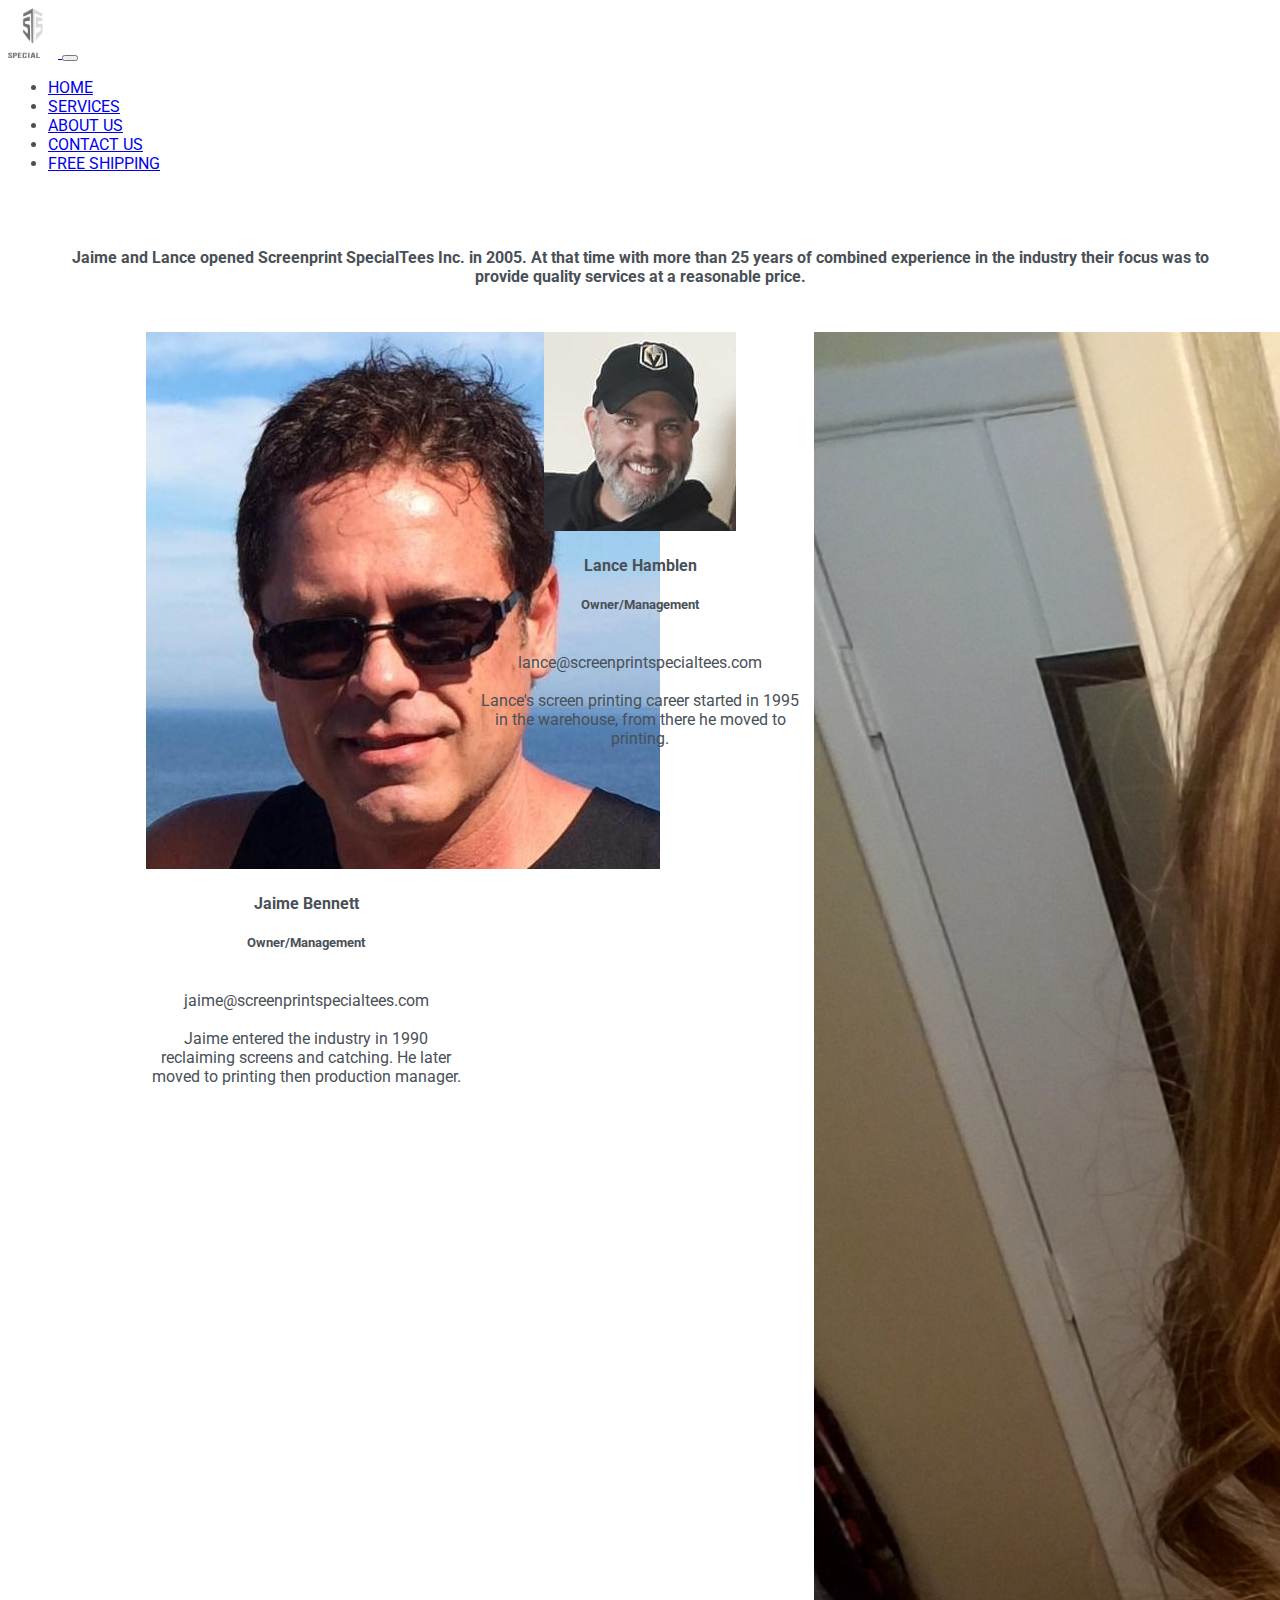
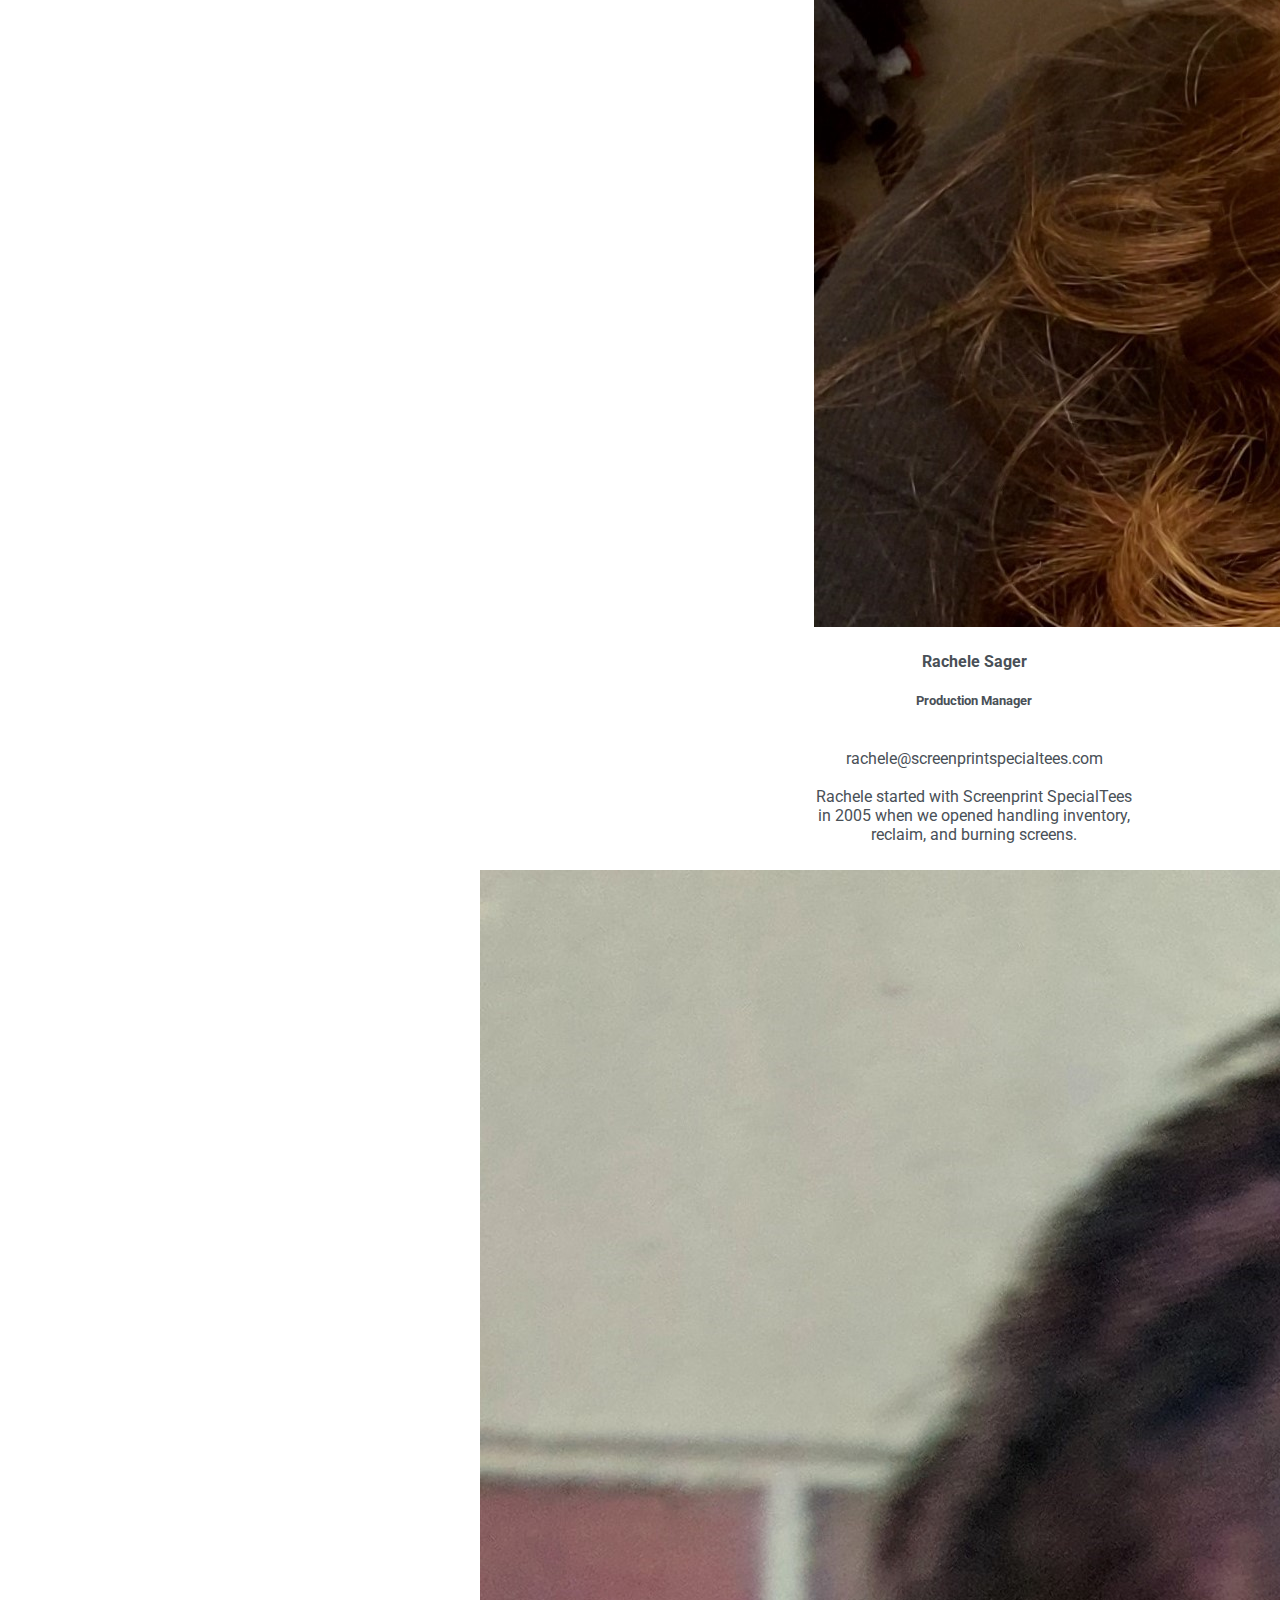
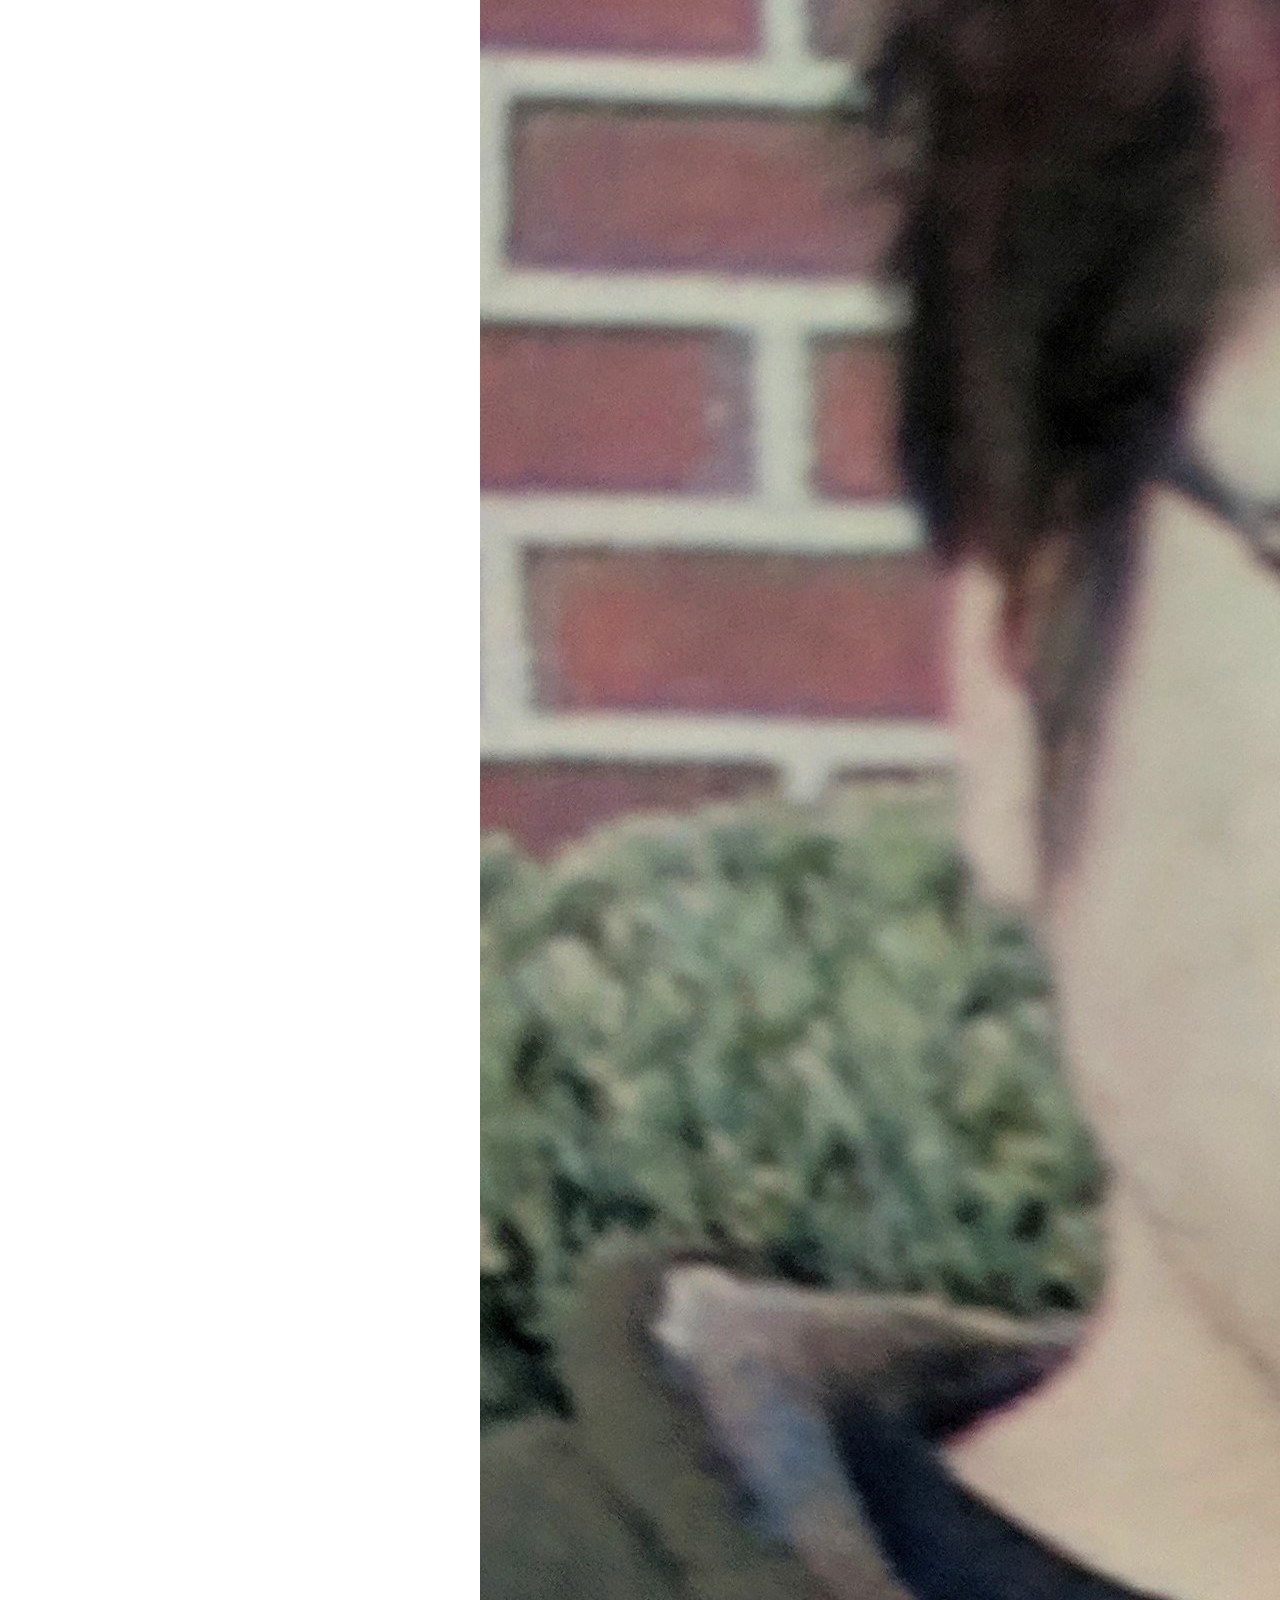
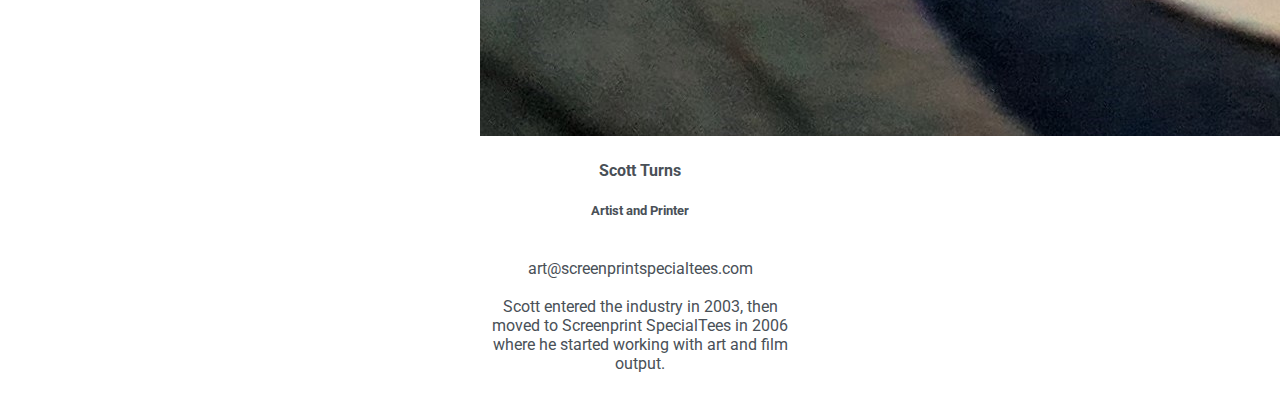
<file: about.html>
<!DOCTYPE html>
<html lang="en">

<head>
  <meta charset="UTF-8">
  <meta name="viewport" content="width=device-width, initial-scale=1.0">
  <meta http-equiv="X-UA-Compatible" content="ie=edge">
  <link rel="icon" type="image/x-icon" href="assets/S_S_T_small.png">
  <link href="https://fonts.googleapis.com/css?family=Roboto" rel="stylesheet">
  <link rel="stylesheet" href="https://stackpath.bootstrapcdn.com/bootstrap/4.1.3/css/bootstrap.min.css" integrity="sha384-MCw98/SFnGE8fJT3GXwEOngsV7Zt27NXFoaoApmYm81iuXoPkFOJwJ8ERdknLPMO"
    crossorigin="anonymous">
  <link rel="stylesheet" href="./style.css">
  <title>Screenprint SpecialTees Inc.</title>
</head>

<body>

  <nav class="navbar navbar-expand-lg navbar-dark bg-dark" id="navStyle">
    <a class="navbar-brand" href="index.html">
      <img id="logo" src="assets/S_S_T_Logo_small.9893926.png" alt="logo" height="50" width="50" />
    </a>
    <button class="navbar-toggler" type="button" data-toggle="collapse" data-target="#navbarNav" aria-controls="navbarNav"
      aria-expanded="false" aria-label="Toggle navigation">
      <span class="navbar-toggler-icon"></span>
    </button>
    <div class="collapse navbar-collapse" id="navbarNav">
      <ul class="navbar-nav ml-auto" id="listStyle">
        </li>
        <li class="nav-item">
          <a class="nav-link" href="index.html">HOME</a>
        </li>
        <li class="nav-item">
          <a class="nav-link" href="services.html">SERVICES</a>
        </li>
        <li class="nav-item active">
          <a class="nav-link" href="about.html">ABOUT US</a>
        </li>
        <li class="nav-item ">
          <a class="nav-link" href="contact.html">CONTACT US</a>
        </li>
        <li class="nav-item">
          <a class="nav-link text-danger" href="shipping.html">FREE SHIPPING</a>
        </li>
      </ul>
    </div>
  </nav>

  <br />
  <br />

  <div class="about">
    <h4>
      Jaime and Lance opened Screenprint SpecialTees Inc. in 2005. At that time with more than 25 years of combined experience in the industry their focus was to provide quality services at a reasonable price.
    </h4>
    <br />
    <div class="aboutcenter"></div>
    <div class="card">
      <img class="card-img-top" src="./assets/jaime.jpg" alt="Card image">
      <div class="card-body">
        <h4 class="card-title">Jaime Bennett</h4>
        <h5 class="card-text">Owner/Management</h5>
        <p class="card-text"><br> jaime@screenprintspecialtees.com
          <br><br> Jaime entered the industry in 1990 reclaiming screens and catching. He later moved to printing then production manager. 
        </p>
      </div>
    </div>
    <div class="card">
      <img class="card-img-top" src="./assets/lance.jpg" alt="Card image">
      <div class="card-body">
        <h4 class="card-title">Lance Hamblen</h4>
        <h5 class="card-text">Owner/Management</h5>
        <p class="card-text"><br> lance@screenprintspecialtees.com
          <br>  <br>Lance's screen printing career started in 1995 in the warehouse, from there he moved to printing. 
        </p>
      </div>
    </div>
    <div class="card">
      <img class="card-img-top" src="./assets/rs.jpg" alt="Card image">
      <div class="card-body">
        <h4 class="card-title">Rachele Sager</h4>
        <h5 class="card-text">Production Manager</h5>
        <p class="card-text"><br> rachele@screenprintspecialtees.com
          <br><br>Rachele started with Screenprint SpecialTees in 2005 when we opened handling inventory, reclaim, and burning screens.  
        </p>
      </div>
    </div>

    <div class="card">
      <img class="card-img-top" src="./assets/st2.jpg" alt="Card image">
      <div class="card-body">
        <h4 class="card-title">Scott Turns</h4>
        <h5 class="card-text">Artist and Printer</h5>
        <p class="card-text"><br> art@screenprintspecialtees.com
          <br><br>Scott entered the industry in 2003, then moved to Screenprint SpecialTees in 2006 where he started working with art and film output. 
        </p>
      </div>
    </div>
  </div>
  </div>

  <script src="https://code.jquery.com/jquery-3.3.1.slim.min.js" integrity="sha384-q8i/X+965DzO0rT7abK41JStQIAqVgRVzpbzo5smXKp4YfRvH+8abtTE1Pi6jizo"
    crossorigin="anonymous"></script>
  <script src="https://cdnjs.cloudflare.com/ajax/libs/popper.js/1.14.3/umd/popper.min.js" integrity="sha384-ZMP7rVo3mIykV+2+9J3UJ46jBk0WLaUAdn689aCwoqbBJiSnjAK/l8WvCWPIPm49"
    crossorigin="anonymous"></script>
  <script src="https://stackpath.bootstrapcdn.com/bootstrap/4.1.3/js/bootstrap.min.js" integrity="sha384-ChfqqxuZUCnJSK3+MXmPNIyE6ZbWh2IMqE241rYiqJxyMiZ6OW/JmZQ5stwEULTy"
    crossorigin="anonymous"></script>
</body>

</html>
</file>
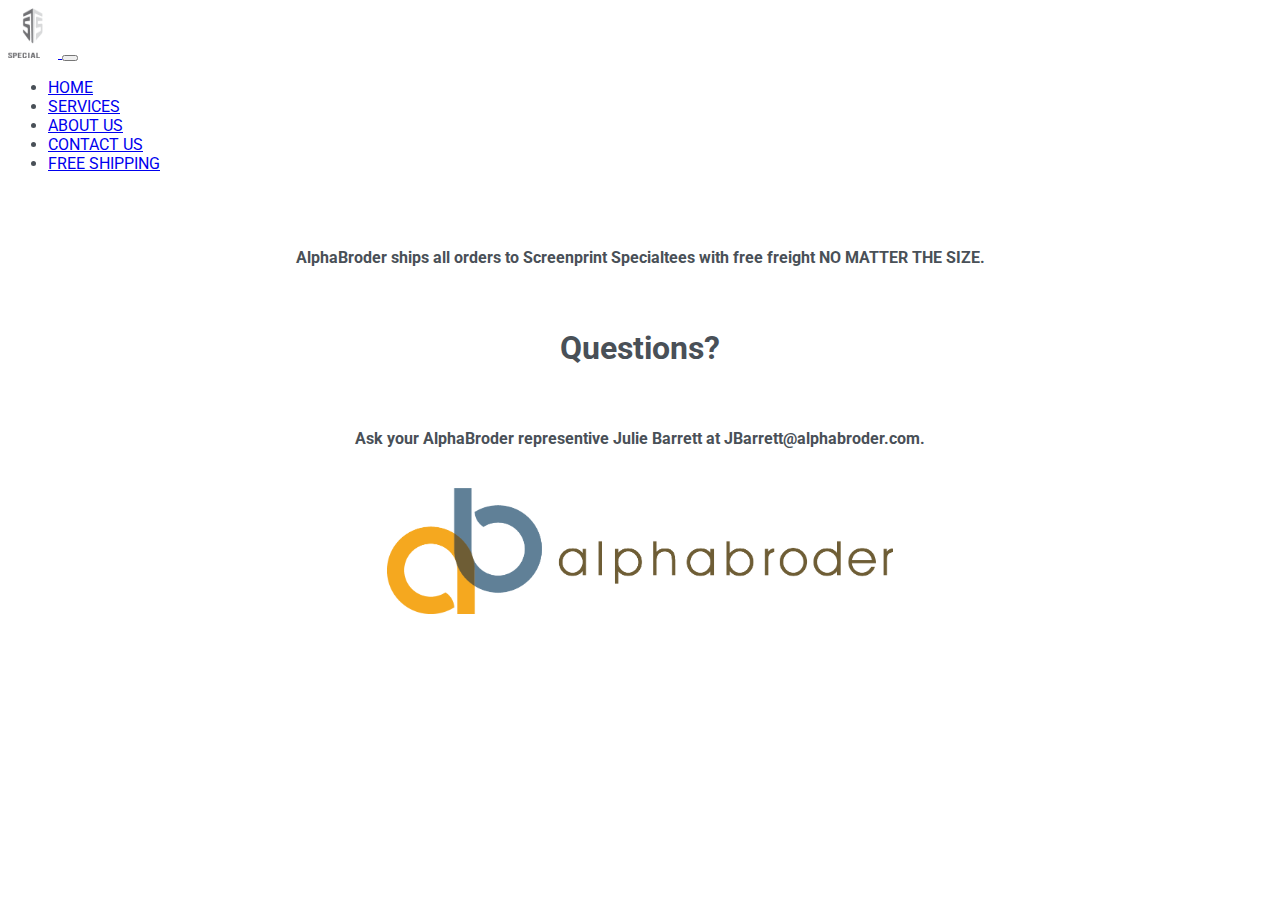
<file: shipping.html>
<!DOCTYPE html>
<html lang="en">

<head>
    <meta charset="UTF-8">
    <meta name="viewport" content="width=device-width, initial-scale=1.0">
    <meta http-equiv="X-UA-Compatible" content="ie=edge">
    <link rel="icon" type="image/x-icon" href="assets/S_S_T_small.png">
    <link rel="stylesheet" href="https://stackpath.bootstrapcdn.com/bootstrap/4.1.3/css/bootstrap.min.css" integrity="sha384-MCw98/SFnGE8fJT3GXwEOngsV7Zt27NXFoaoApmYm81iuXoPkFOJwJ8ERdknLPMO"
        crossorigin="anonymous">
    <link href="https://fonts.googleapis.com/css?family=Roboto" rel="stylesheet">
    <link rel="stylesheet" href="./style.css">
    <title>Screenprint SpecialTees Inc.</title>
</head>

<body>

    <!--- NAV BAR -->
    <nav class="navbar navbar-expand-lg navbar-dark bg-dark" id="navStyle">
        <a class="navbar-brand" href="index.html">
            <img id="logo" src="assets/S_S_T_Logo_small.9893926.png" alt="logo" height="50" width="50" />
        </a>
        <button class="navbar-toggler" type="button" data-toggle="collapse" data-target="#navbarNav" aria-controls="navbarNav"
            aria-expanded="false" aria-label="Toggle navigation">
            <span class="navbar-toggler-icon"></span>
        </button>
        <div class="collapse navbar-collapse" id="navbarNav">
            <ul class="navbar-nav ml-auto" id="listStyle">
                <!-- <li class="nav-item active"> -->
                </li>
                <li class="nav-item">
                    <a class="nav-link" href="index.html">HOME</a>
                </li>
                <li class="nav-item">
                    <a class="nav-link" href="services.html">SERVICES</a>
                </li>
                <li class="nav-item">
                    <a class="nav-link" href="about.html">ABOUT US</a>
                </li>
                <li class="nav-item">
                    <a class="nav-link" href="contact.html">CONTACT US</a>
                </li>
                <li class="nav-item active">
                    <a class="nav-link text-danger" href="shipping.html">FREE SHIPPING</a>
                </li>
            </ul>
        </div>
    </nav>
    <br />
    <br />
    <div class="shipping">
        <h4>
            AlphaBroder ships all orders to Screenprint Specialtees with free freight NO MATTER THE SIZE.
        </h4>    <br />
            <h1> Questions? </h1>
            <br />
            <h4>    Ask your AlphaBroder representive Julie Barrett at JBarrett@alphabroder.com.
        </h4>
        <br />
        <img src="assets/ablogo.png" alt="logo" />
    </div>


    <script src="https://code.jquery.com/jquery-3.3.1.slim.min.js" integrity="sha384-q8i/X+965DzO0rT7abK41JStQIAqVgRVzpbzo5smXKp4YfRvH+8abtTE1Pi6jizo"
        crossorigin="anonymous"></script>
    <script src="https://cdnjs.cloudflare.com/ajax/libs/popper.js/1.14.3/umd/popper.min.js" integrity="sha384-ZMP7rVo3mIykV+2+9J3UJ46jBk0WLaUAdn689aCwoqbBJiSnjAK/l8WvCWPIPm49"
        crossorigin="anonymous"></script>
    <script src="https://stackpath.bootstrapcdn.com/bootstrap/4.1.3/js/bootstrap.min.js" integrity="sha384-ChfqqxuZUCnJSK3+MXmPNIyE6ZbWh2IMqE241rYiqJxyMiZ6OW/JmZQ5stwEULTy"
        crossorigin="anonymous"></script>
</body>

</html>
</file>
<file: style.css>
body {
    font-family: 'Roboto', sans-serif;
    color: #495057 !important;
    /* background-color:  */
}

.shipping {
    width: 80%;
    margin: auto;
    text-align: center;
}

.shipping img {
    margin: auto;
    min-width: 150px;
    width: 50%;
    text-align: center;
}

.bground {
    position: relative;
}

.bground:before {
    min-height: 890px;
    content: "";
    position: absolute;
    top: 0;
    bottom: 0;
    left: 0;
    right: 0;
    z-index: -1;
    background-image: url("./assets/sst.gif");
    background-repeat: no-repeat;
    background-size: cover;
}

.sstlogo {
    margin-top: 200px;
    margin-left: 10px;
}

.sstlogo h1 {
    font-family: 'Anton', sans-serif;
    font-size: 15vmin;
    /* font-size: 20vmin; */
    /* font-size: 600%; */
    /* line-height: 100%; */
    /* font-size: 90px;
    line-height: 100px; */
    /* margin: right; */
    opacity: .85;
    color: white;
    z-index: 2;
}

.sstlogo h2 {
    font-family: 'Anton', sans-serif;
    font-size: 5vmin;
    /* font-size: 200%; */
    /* line-height: 100%; */
    /* font-size: 90px;
    line-height: 100px; */
    /* margin: right; */
    opacity: .85;
    color:white;
    z-index: 2;
}



.sstlogo img {
    min-width: 350px;
    width: 35%;
}

.googlemap {
    width: 80%;
    height: 400px;
    margin: auto;
    display: block;
}

.about {
    width: 90%;
    margin: auto !important;
    text-align: center;
}

.aboutcenter {
    margin: auto !important;
}

.card {
    vertical-align: top;
    width: 320px;
    margin: 5px;
    display: inline-block;
}

.services {
    text-align: center;
    width: 80%;
    margin: auto;
}

.services h4 {
    margin: auto;
}

.services img {
    width: 30%;
}
</file>
